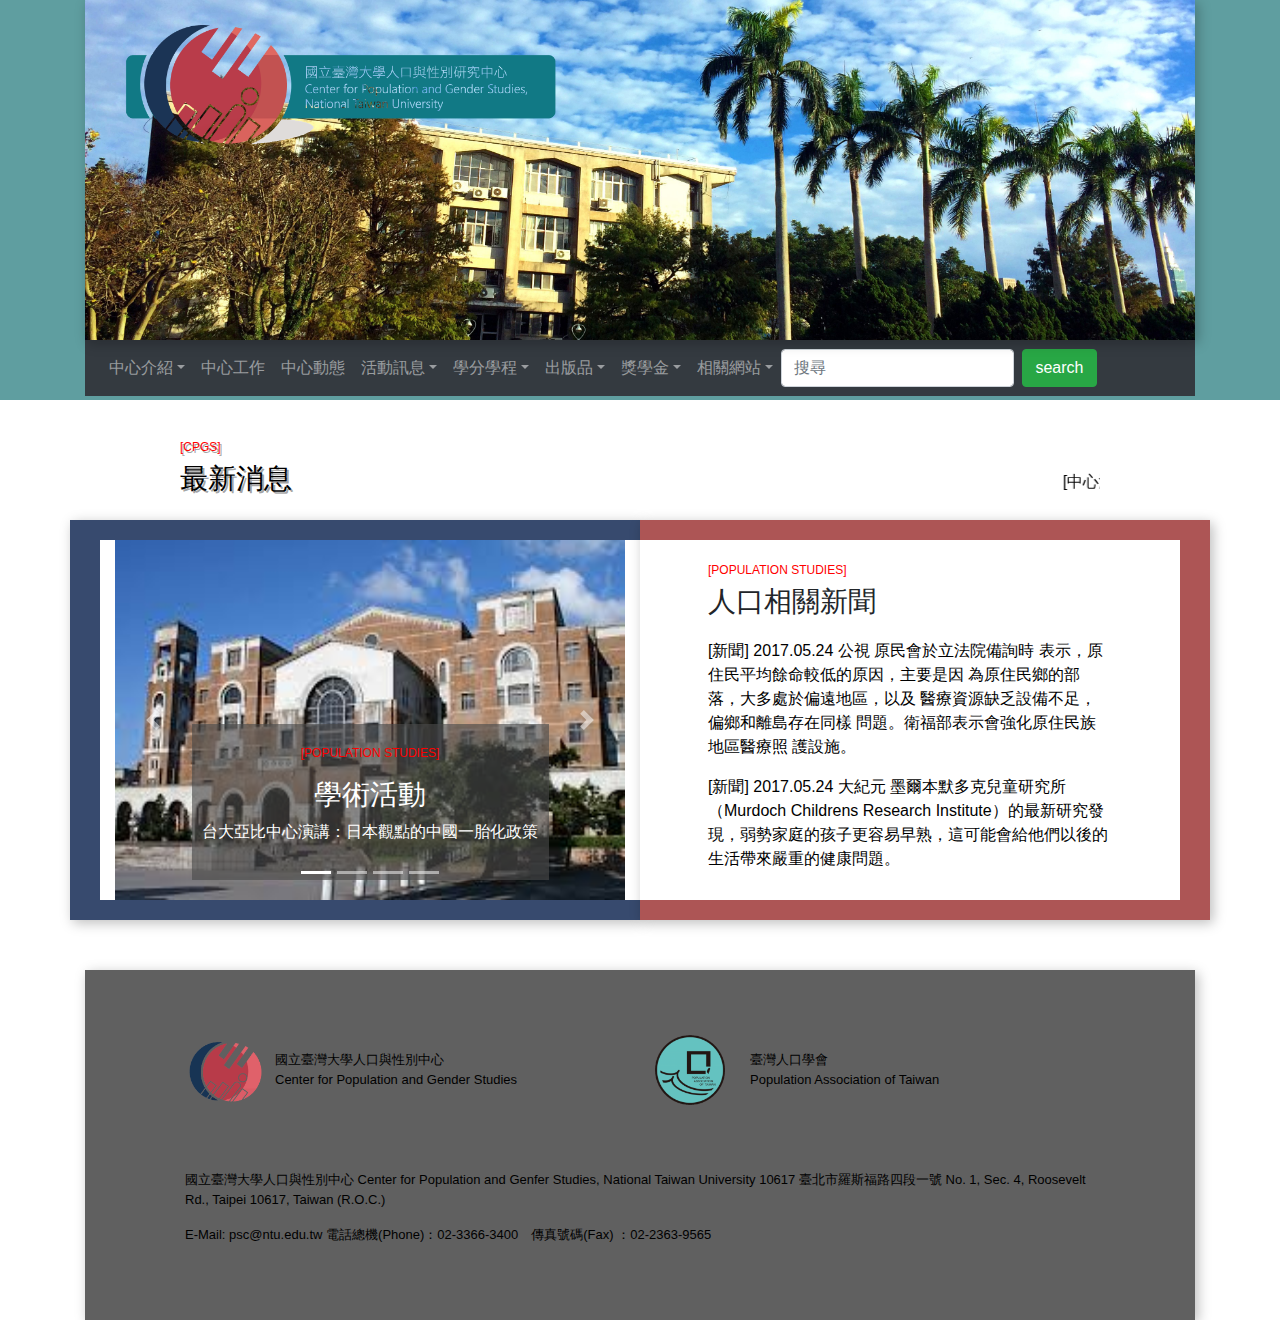
<file: index.html>
<!DOCTYPE html>
<html lang="en">

<head>
    <html lang="en">

    <title>國立台灣人性別中心</title>
    <meta charset="utf-8">
    <meta name="viewport" content="width=device-width, initial-scale=1">
    <link rel="stylesheet" href="https://maxcdn.bootstrapcdn.com/bootstrap/4.1.3/css/bootstrap.min.css">
    <link rel="stylesheet" href="./css/index.css">
    <script src="https://ajax.googleapis.com/ajax/libs/jquery/3.3.1/jquery.min.js"></script>
    <script src="https://cdnjs.cloudflare.com/ajax/libs/popper.js/1.14.3/umd/popper.min.js"></script>
    <script src="https://maxcdn.bootstrapcdn.com/bootstrap/4.1.3/js/bootstrap.min.js"></script>


</head>

<body>
    <div class="bg" style="background-color:cadetblue;height: 400px;">
        <div class="container">
            <div class="banner" style="margin-top:0; height: 340px;">
                <img src="./image/banner2.jpg" id="img1" alt="置頂照片">
                <a href=index.html>
                    <img src="./image/logo.png " id="img2" alt=" toplogo">
                </a>
            </div>
        </div>
        <div class="container" style="margin-bottom:50px;">
            <nav class="navbar navbar-expand-sm bg-dark navbar-dark">
                <!-- Links -->
                <ul class="navbar-nav">
                    <li class="nav-item dropdown">
                        <a class="nav-link dropdown-toggle" href="#" id="navbardrop" data-toggle="dropdown">中心介紹</a>
                        <div class="dropdown-menu">
                            <a class="dropdown-item" href="#">中心簡介</a>
                            <a class="dropdown-item" href="#">中心架構</a>
                            <a class="dropdown-item" href="#">中心成員</a>
                            <a class="dropdown-item" href="member.html">試擬中心成員</a>
                            <a class="dropdown-item" href="#">聯絡方式</a>

                        </div>
                    </li>
                    <li class="nav-item">
                        <a class="nav-link" href="#">中心工作</a>
                    </li>
                    <li class="nav-item">
                        <a class="nav-link" href="#">中心動態</a>
                    </li>
                    <li class="nav-item dropdown">
                        <a class="nav-link dropdown-toggle" href="#" id="navbardrop" data-toggle="dropdown">活動訊息</a>
                        <div class="dropdown-menu">
                            <a class="dropdown-item" href="#">人口與性別新聞</a>
                            <a class="dropdown-item" href="#">學術活動</a>
                        </div>
                    </li>
                    <li class="nav-item dropdown">
                        <a class="nav-link dropdown-toggle" href="#" id="navbardrop" data-toggle="dropdown">學分學程</a>
                        <div class="dropdown-menu">
                            <a class="dropdown-item" href="#">人口學分學程</a>
                            <a class="dropdown-item" href="#">婦女與性別研究學分學程</a>
                        </div>
                    </li>
                    <li class="nav-item dropdown">
                        <a class="nav-link dropdown-toggle" href="#" id="navbardrop" data-toggle="dropdown">出版品</a>
                        <div class="dropdown-menu">
                            <a class="dropdown-item" href="#">人口學刊</a>
                            <a class="dropdown-item" href="#">女學學誌</a>
                            <a class="dropdown-item" href="#">婦研縱橫</a>
                            <a class="dropdown-item" href="#">人口地圖集</a>
                            <a class="dropdown-item" href="#">台灣戰後人口普查地圖集<br>(1956-2010)</a>
                            <a class="dropdown-item" href="#">人口筆記書</a>
                            <a class="dropdown-item" href="#">電子報</a>
                        </div>
                    </li>
                    <li class="nav-item dropdown">
                        <a class="nav-link dropdown-toggle" href="#" id="navbardrop" data-toggle="dropdown">獎學金</a>
                        <div class="dropdown-menu">
                            <a class="dropdown-item" href="#">台灣大學婦女與性別研究<br>碩博士論文計畫獎助金申請辦法</a>
                            <a class="dropdown-item" href="#">歷年獲獎名單</a>
                        </div>
                    </li>
                    <li class="nav-item dropdown">
                        <a class="nav-link dropdown-toggle" href="#" id="navbardrop" data-toggle="dropdown">相關網站</a>
                        <div class="dropdown-menu">
                            <a class="dropdown-item" href="#">相關系所</a>
                            <a class="dropdown-item" href="#">政府單位</a>
                            <a class="dropdown-item" href="#">研究機構</a>
                            <a class="dropdown-item" href="#">國際組織</a>
                            <a class="dropdown-item" href="#">國際訪客資源</a>

                        </div>
                    </li>
                    <form class="form-inline" action="/action_page.php">
                        <input class="form-control mr-sm-2" type="text" placeholder="搜尋">
                        <button class="btn btn-success" type="submit">search</button>
                    </form>
                </ul>
            </nav>
        </div>
    </div>
    <div class="container" style="margin: 0 auto; height:120px;">
        <div class="row">
            <div class="col-sm-1"></div>

            <div class="col-sm-2" style=" margin-top: 40px; color: red;">
                <h6>[CPGS]</h6>
                <h3>最新消息</h3>
            </div>
            <div class="col-sm-8" style=" margin-top: 70px; ">
                <marquee onMouseOver="this.stop() " onMouseOut="this.start() " direction="left " scrollamount="5 ">
                    <a href="https://www.psc.ntu.edu.tw/tw/20181120.html ">[中心活動] 高齡化與社區發展專題演講&nbsp;&nbsp;&nbsp;&nbsp;</a>
                    <a href="https://www.psc.ntu.edu.tw/wrp_program/02course/course_new.htm ">[學程] 臺大婦女學程課表更新!&nbsp;&nbsp;&nbsp;&nbsp; </a><a href="https://www.psc.ntu.edu.tw/program/listspage.htm? ">[學程] 臺大人口學程課表更新!</a></marquee>
            </div>
            <div class="col-sm-1"></div>

        </div>
    </div>

    </div>
    <div class="container">
        <div class="row">
            <div class="col-sm-6" style=" height:400px; background-color:  rgb(55, 74, 110); box-shadow: 3px 3px 12px rgba(7, 7, 7, 0.267);   ">

                <div class="col-sm-12" style=" height:360px; background-color:  white;margin-top: 20px;margin-left: 15px; ">
                    <div class="carousel">
                        <div id="demo" class="carousel slide" data-ride="carousel">

                            <!-- Indicators -->
                            <ul class="carousel-indicators">
                                <li data-target="#demo" data-slide-to="0" class="active"></li>
                                <li data-target="#demo" data-slide-to="1"></li>
                                <li data-target="#demo" data-slide-to="2"></li>
                                <li data-target="#demo" data-slide-to="3"></li>

                            </ul>

                            <!-- The slideshow -->
                            <div class="carousel-inner">
                                <div class="carousel-item active">
                                    <img src="./image/一.jpeg" alt="news1">
                                    <div class="carousel-caption" style="background-color:rgba(75, 74, 74, 0.63);">
                                        <a href="https://www.psc.ntu.edu.tw/activity/20180410/20180410.html">
                                            <p style="font-size:12px;color:red;">[POPULATION STUDIES]</p>
                                            <h3>學術活動</h3>
                                            <p>台大亞比中心演講：日本觀點的中國一胎化政策</p>
                                        </a>
                                    </div>
                                </div>
                                <div class="carousel-item">
                                    <img src="./image/二.jpeg" alt="news2">
                                    <div class="carousel-caption" style=" background-color:rgba(75, 74, 74, 0.63);">
                                        <a href="https://www.psc.ntu.edu.tw/activity/20180521/20180521.html">
                                            <p style="font-size:12px;color:red;">[POPULATION STUDIES]</p>
                                            <h3>學術活動</h3>
                                            <p>臺大婦女研究室性平季：當代中國婦女運動攝影展</p>
                                        </a>
                                    </div>

                                </div>
                                <div class="carousel-item">
                                    <img src="./image/三.jpeg" alt="news3">
                                    <div class="carousel-caption" style=" background-color:rgba(75, 74, 74, 0.63);">
                                        <a href="https://www.psc.ntu.edu.tw/activity/20180414/20180414.html">
                                            <p style="font-size:12px;color:red;">[POPULATION STUDIES]</p>
                                            <h3>學術活動</h3>
                                            <p>亞洲酷兒比較研究工作坊</p>
                                        </a>
                                    </div>

                                </div>
                                <div class="carousel-item">
                                    <img src="./image/四.jpeg" alt="news4">
                                    <div class="carousel-caption">
                                        <a href="https://www.psc.ntu.edu.tw/activity/20180412/20180412.html">
                                            <p style="font-size:12px;color:red;">[POPULATION STUDIES]</p>
                                            <h3>學術活動</h3>
                                            <p>本中心與臺灣人口學會邀請亞洲人口學會會長Doo-Sub Kim教授來臺演講</p>
                                        </a>
                                    </div>

                                </div>
                            </div>

                            <a class="carousel-control-prev" href="#demo" data-slide="prev">
                                <span class="carousel-control-prev-icon"></span>
                            </a>
                            <a class="carousel-control-next" href="#demo" data-slide="next">
                                <span class="carousel-control-next-icon"></span>
                            </a>
                        </div>
                    </div>
                </div>
            </div>

            <div class="col-sm-6" style=" height:400px; background-color: rgb(173, 85, 85);    box-shadow: 3px 3px 12px rgba(7, 7, 7, 0.267);">

                <div class="col-sm-12" style=" height:360px; background-color:  white;margin-top: 20px;margin-left:-15px;">
                    <div class="newstitle" style="text-align: left; padding:3px;">
                        <h6 style="font-size: 12px; color:red; margin-top: 20px;margin-left: 50px;">[POPULATION STUDIES]</h6>
                        <h3 style="margin-left: 50px;">人口相關新聞</h3>
                        <div class="news " style="width:80%;text-align: left;margin-top:20px;margin-left:50px; ">
                            <a href="https://news.pts.org.tw/article/359530">
                                <p>[新聞] 2017.05.24 公視 原民會於立法院備詢時 表示，原住民平均餘命較低的原因，主要是因 為原住民鄉的部落，大多處於偏遠地區，以及 醫療資源缺乏設備不足，偏鄉和離島存在同樣 問題。衛福部表示會強化原住民族地區醫療照 護設施。</p>
                            </a>
                            <a href="https://www.epochtimes.com/b5/17/5/24/n9176965.htm">
                                <p>[新聞] 2017.05.24 大紀元 墨爾本默多克兒童研究所（Murdoch Childrens Research Institute）的最新研究發現，弱勢家庭的孩子更容易早熟，這可能會給他們以後的生活帶來嚴重的健康問題。</p>
                            </a>
                        </div>

                    </div>
                </div>

            </div>
        </div>
    </div>
    <div class="container">
        <div class="footer">
            <div class="row">
                <div class="col-sm-1"></div>

                <div class="col-sm-1">
                    <a href="https://www.psc.ntu.edu.tw/index.html?x=50&y=55 ">
                        <img src="./image/Logo2_v2-01.png " alt="logo1 " width="100px; "> </div>
                </a>
                <div class="col-sm-4">
                    <a href="https://www.psc.ntu.edu.tw/index.html?x=50&y=55 ">
                        <p>國立臺灣大學人口與性別中心<br> Center for Population and Gender Studies</p>
                    </a>
                </div>
                <div class="col-sm-1 " style="margin-top:65px;">
                    <a href="http://paotwn.gios.nsysu.edu.tw/main.php?x=32&y=56 ">
                        <img src="./image/people_logo_bl.png " alt="logo1 " width="70px; "> </div>
                </a>
                <div class="col-sm-5">
                    <a href="http://paotwn.gios.nsysu.edu.tw/main.php?x=32&y=56 ">
                        <p>臺灣人口學會 <br>Population Association of Taiwan
                        </p>
                    </a>
                </div>
            </div>
            <div class="content">
                <a href="https://map.ntu.edu.tw/ntu-eng.html?layer=build&uid=AT2010&scale=17">
                    <p>國立臺灣大學人口與性別中心 Center for Population and Genfer Studies, National Taiwan University 10617 臺北市羅斯福路四段一號 No. 1, Sec. 4, Roosevelt Rd., Taipei 10617, Taiwan (R.O.C.)
                    </p>
                </a>
                <p style="color: black; ">E-Mail: psc@ntu.edu.tw 電話總機(Phone)：02-3366-3400　傳真號碼(Fax) ：02-2363-9565</p>
            </div>
        </div>

    </div>

</body>

</html>
</file>
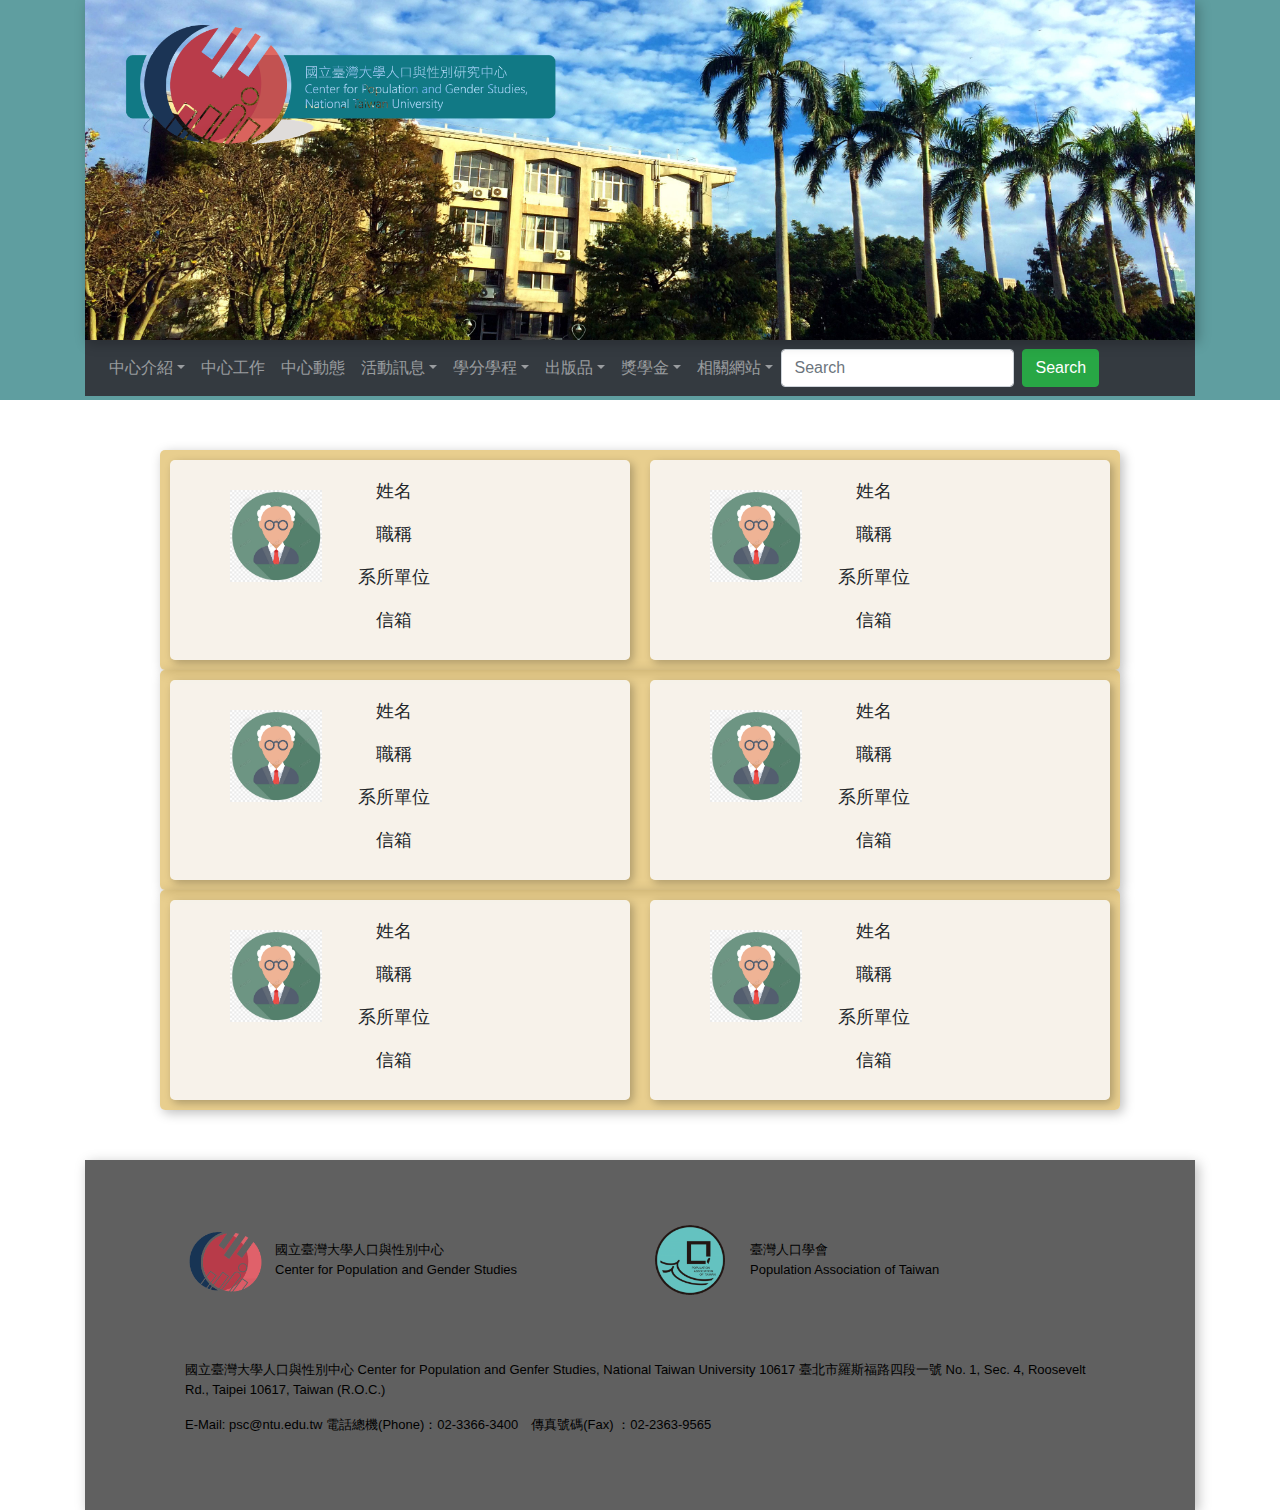
<file: member.html>
<!DOCTYPE html>
<html lang="en">

<head>
    <html lang="en">

    <title>試擬中心成員</title>
    <meta charset="utf-8">
    <meta name="viewport" content="width=device-width, initial-scale=1">
    <link rel="stylesheet" href="https://maxcdn.bootstrapcdn.com/bootstrap/4.1.3/css/bootstrap.min.css">
    <link rel="stylesheet" href="./css/member.css">
    <script src="https://ajax.googleapis.com/ajax/libs/jquery/3.3.1/jquery.min.js"></script>
    <script src="https://cdnjs.cloudflare.com/ajax/libs/popper.js/1.14.3/umd/popper.min.js"></script>
    <script src="https://maxcdn.bootstrapcdn.com/bootstrap/4.1.3/js/bootstrap.min.js"></script>


</head>

<body>
    <div class="bg">
        <div class="container">
            <div class="banner" style="margin-top:0; height: 340px;">
                <img src="./image/banner2.jpg" id="img1" alt="置頂照片">
                <a href=index.html>
                    <img src="./image/logo.png " id="img2" alt=" toplogo">
                </a>
            </div>
        </div>
        <div class="container" style="margin-bottom:40px;">
            <nav class="navbar navbar-expand-sm bg-dark navbar-dark">
                <!-- Links -->
                <ul class="navbar-nav">
                    <li class="nav-item dropdown">
                        <a class="nav-link dropdown-toggle" href="#" id="navbardrop" data-toggle="dropdown">中心介紹</a>
                        <div class="dropdown-menu">
                            <a class="dropdown-item" href="#">中心簡介</a>
                            <a class="dropdown-item" href="#">中心架構</a>
                            <a class="dropdown-item" href="#">中心成員</a>
                            <a class="dropdown-item" href="member.html">試擬中心成員</a>
                            <a class="dropdown-item" href="#">聯絡方式</a>

                        </div>
                    </li>
                    <li class="nav-item">
                        <a class="nav-link" href="#">中心工作</a>
                    </li>
                    <li class="nav-item">
                        <a class="nav-link" href="#">中心動態</a>
                    </li>
                    <li class="nav-item dropdown">
                        <a class="nav-link dropdown-toggle" href="#" id="navbardrop" data-toggle="dropdown">活動訊息</a>
                        <div class="dropdown-menu">
                            <a class="dropdown-item" href="#">人口與性別新聞</a>
                            <a class="dropdown-item" href="#">學術活動</a>
                        </div>
                    </li>
                    <li class="nav-item dropdown">
                        <a class="nav-link dropdown-toggle" href="#" id="navbardrop" data-toggle="dropdown">學分學程</a>
                        <div class="dropdown-menu">
                            <a class="dropdown-item" href="#">人口學分學程</a>
                            <a class="dropdown-item" href="#">婦女與性別研究學分學程</a>
                        </div>
                    </li>
                    <li class="nav-item dropdown">
                        <a class="nav-link dropdown-toggle" href="#" id="navbardrop" data-toggle="dropdown">出版品</a>
                        <div class="dropdown-menu">
                            <a class="dropdown-item" href="#">人口學刊</a>
                            <a class="dropdown-item" href="#">女學學誌</a>
                            <a class="dropdown-item" href="#">婦研縱橫</a>
                            <a class="dropdown-item" href="#">人口地圖集</a>
                            <a class="dropdown-item" href="#">台灣戰後人口普查地圖集<br>(1956-2010)</a>
                            <a class="dropdown-item" href="#">人口筆記書</a>
                            <a class="dropdown-item" href="#">電子報</a>
                        </div>
                    </li>
                    <li class="nav-item dropdown">
                        <a class="nav-link dropdown-toggle" href="#" id="navbardrop" data-toggle="dropdown">獎學金</a>
                        <div class="dropdown-menu">
                            <a class="dropdown-item" href="#">台灣大學婦女與性別研究<br>碩博士論文計畫獎助金申請辦法</a>
                            <a class="dropdown-item" href="#">歷年獲獎名單</a>
                        </div>
                    </li>
                    <li class="nav-item dropdown">
                        <a class="nav-link dropdown-toggle" href="#" id="navbardrop" data-toggle="dropdown">相關網站</a>
                        <div class="dropdown-menu">
                            <a class="dropdown-item" href="#">相關系所</a>
                            <a class="dropdown-item" href="#">政府單位</a>
                            <a class="dropdown-item" href="#">研究機構</a>
                            <a class="dropdown-item" href="#">國際組織</a>
                            <a class="dropdown-item" href="#">國際訪客資源</a>

                        </div>
                    </li>
                    <form class="form-inline" action="/action_page.php">
                        <input class="form-control mr-sm-2" type="text" placeholder="Search">
                        <button class="btn btn-success" type="submit">Search</button>
                    </form>
                </ul>
            </nav>
        </div>
    </div>
    <div class="member">
        <div class="flex-container">
            <div class="box">
                <a href="people.html">
                    <img src="./image/people.png" alt="成員" width=20%>
                </a>
                <div class="info">
                    <p>姓名</p>
                    <p>職稱</p>
                    <p>系所單位</p>
                    <p>信箱</p>
                </div>
            </div>

            <div class="box">
                <a href="people.html">
                    <img src="./image/people.png" alt="成員" width=20%>
                </a>
                <div class="info">
                    <p>姓名</p>
                    <p>職稱</p>
                    <p>系所單位</p>
                    <p>信箱</p>
                </div>
            </div>
        </div>
        <div class="flex-container">
            <div class="box">
                <a href="people.html">
                    <img src="./image/people.png" alt="成員" width=20%>
                </a>

                <div class="info">
                    <p>姓名</p>
                    <p>職稱</p>
                    <p>系所單位</p>
                    <p>信箱</p>
                </div>
            </div>
            <div class="box">
                <a href="people.html">
                    <img src="./image/people.png" alt="成員" width=20%>
                </a>
                <div class="info">
                    <p>姓名</p>
                    <p>職稱</p>
                    <p>系所單位</p>
                    <p>信箱</p>
                </div>
            </div>
        </div>
        <div class="flex-container">
            <div class="box">
                <a href="people.html">
                    <img src="./image/people.png" alt="成員" width=20%>
                </a>
                <div class="info">
                    <p>姓名</p>
                    <p>職稱</p>
                    <p>系所單位</p>
                    <p>信箱</p>
                </div>
            </div>
            <div class="box">
                <a href="people.html">
                    <img src="./image/people.png" alt="成員" width=20%>
                </a>
                <div class="info">
                    <p>姓名</p>
                    <p>職稱</p>
                    <p>系所單位</p>
                    <p>信箱</p>
                </div>
            </div>
        </div>

    </div>
    <div class="container">
        <div class="footer">
            <div class="row">
                <div class="col-sm-1"></div>

                <div class="col-sm-1">
                    <a href="https://www.psc.ntu.edu.tw/index.html?x=50&y=55 ">
                        <img src="./image/Logo2_v2-01.png " alt="logo1 " width="100px; "> </div>
                </a>
                <div class="col-sm-4">
                    <a href="https://www.psc.ntu.edu.tw/index.html?x=50&y=55 ">
                        <p>國立臺灣大學人口與性別中心<br> Center for Population and Gender Studies</p>
                    </a>
                </div>
                <div class="col-sm-1 " style="margin-top:65px;">
                    <a href="http://paotwn.gios.nsysu.edu.tw/main.php?x=32&y=56 ">
                        <img src="./image/people_logo_bl.png " alt="logo1 " width="70px; "> </div>
                </a>
                <div class="col-sm-5">
                    <a href="http://paotwn.gios.nsysu.edu.tw/main.php?x=32&y=56 ">
                        <p>臺灣人口學會 <br>Population Association of Taiwan
                        </p>
                    </a>
                </div>
            </div>
            <div class="content">
                <a href="https://map.ntu.edu.tw/ntu-eng.html?layer=build&uid=AT2010&scale=17">
                    <p>國立臺灣大學人口與性別中心 Center for Population and Genfer Studies, National Taiwan University 10617 臺北市羅斯福路四段一號 No. 1, Sec. 4, Roosevelt Rd., Taipei 10617, Taiwan (R.O.C.)
                    </p>
                </a>
                <p style="color: black; ">E-Mail: psc@ntu.edu.tw 電話總機(Phone)：02-3366-3400　傳真號碼(Fax) ：02-2363-9565</p>
            </div>
        </div>
    </div>
</body>

</html>
</file>
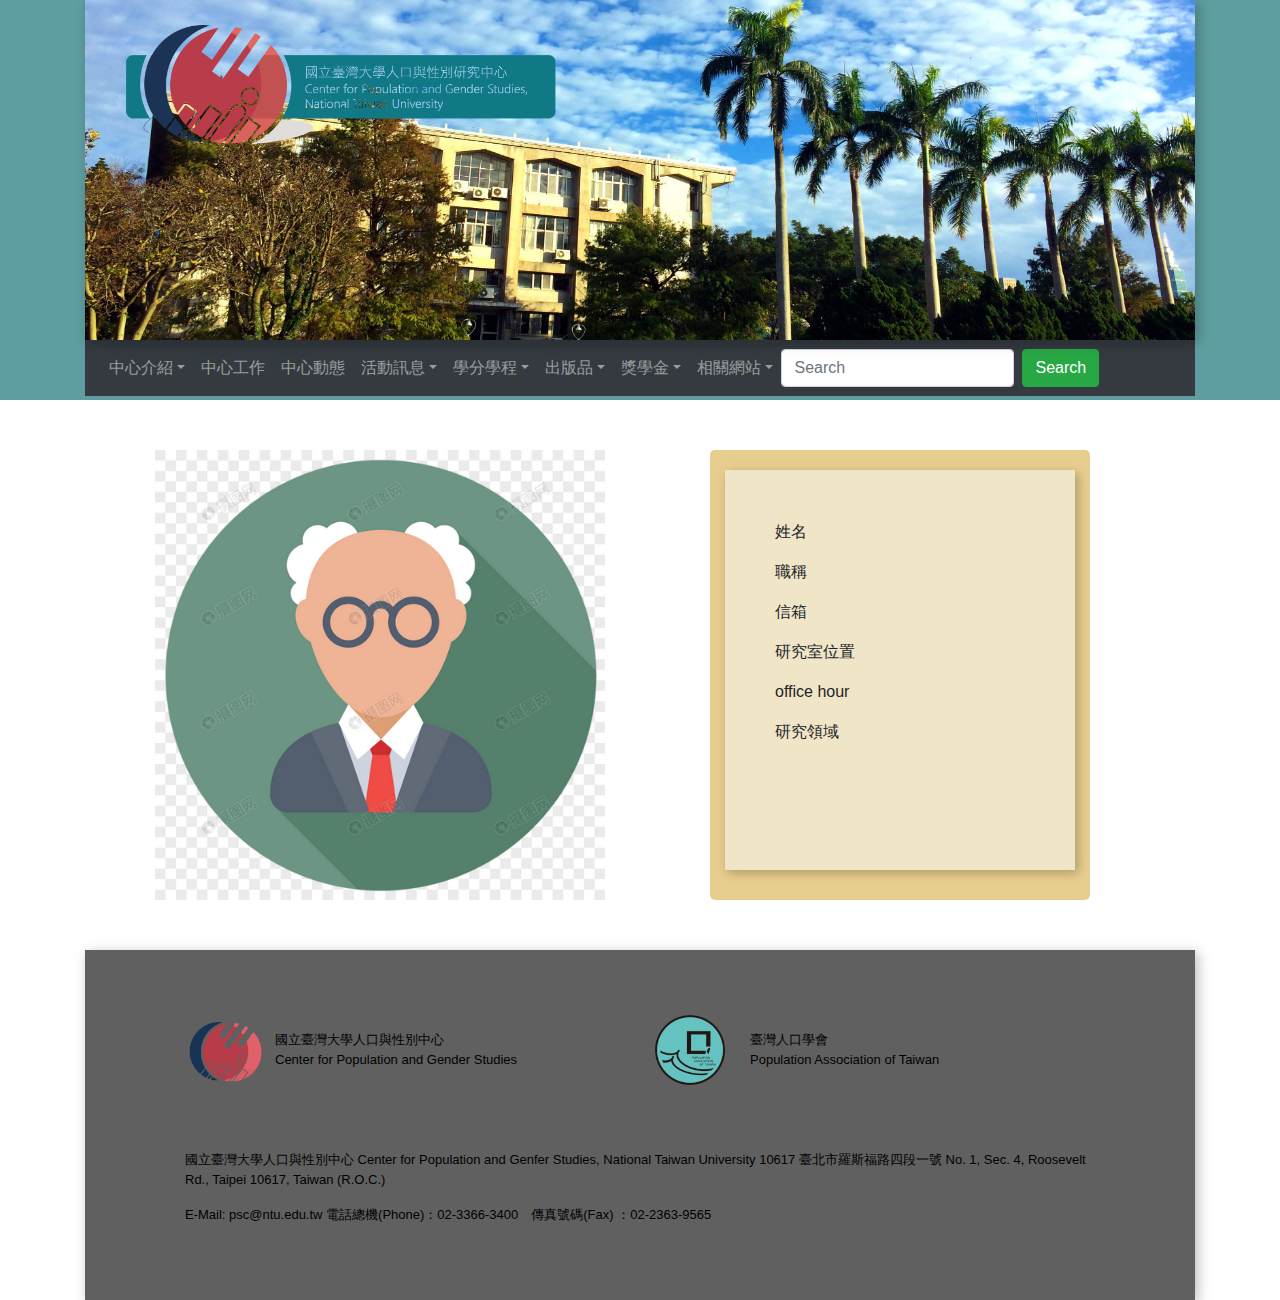
<file: people.html>
<!DOCTYPE html>
<html lang="en">

<head>
    <html lang="en">

    <title>成員資料</title>
    <meta charset="utf-8">
    <meta name="viewport" content="width=device-width, initial-scale=1">
    <link rel="stylesheet" href="https://maxcdn.bootstrapcdn.com/bootstrap/4.1.3/css/bootstrap.min.css">
    <link rel="stylesheet" href="./css/people.css">
    <script src="https://ajax.googleapis.com/ajax/libs/jquery/3.3.1/jquery.min.js"></script>
    <script src="https://cdnjs.cloudflare.com/ajax/libs/popper.js/1.14.3/umd/popper.min.js"></script>
    <script src="https://maxcdn.bootstrapcdn.com/bootstrap/4.1.3/js/bootstrap.min.js"></script>


</head>

<body>
    <div class="bg">
        <div class="container">
            <div class="banner" style="margin-top:0; height: 340px;">
                <img src="./image/banner2.jpg" id="img1" alt="置頂照片">
                <a href=index.html>
                    <img src="./image/logo.png " id="img2" alt=" toplogo">
                </a>
            </div>
        </div>
        <div class="container" style="margin-bottom:40px;">
            <nav class="navbar navbar-expand-sm bg-dark navbar-dark">
                <!-- Links -->
                <ul class="navbar-nav">
                    <li class="nav-item dropdown">
                        <a class="nav-link dropdown-toggle" href="#" id="navbardrop" data-toggle="dropdown">中心介紹</a>
                        <div class="dropdown-menu">
                            <a class="dropdown-item" href="#">中心簡介</a>
                            <a class="dropdown-item" href="#">中心架構</a>
                            <a class="dropdown-item" href="#">中心成員</a>
                            <a class="dropdown-item" href="member.html">試擬中心成員</a>
                            <a class="dropdown-item" href="#">聯絡方式</a>

                        </div>
                    </li>
                    <li class="nav-item">
                        <a class="nav-link" href="#">中心工作</a>
                    </li>
                    <li class="nav-item">
                        <a class="nav-link" href="#">中心動態</a>
                    </li>
                    <li class="nav-item dropdown">
                        <a class="nav-link dropdown-toggle" href="#" id="navbardrop" data-toggle="dropdown">活動訊息</a>
                        <div class="dropdown-menu">
                            <a class="dropdown-item" href="#">人口與性別新聞</a>
                            <a class="dropdown-item" href="#">學術活動</a>
                        </div>
                    </li>
                    <li class="nav-item dropdown">
                        <a class="nav-link dropdown-toggle" href="#" id="navbardrop" data-toggle="dropdown">學分學程</a>
                        <div class="dropdown-menu">
                            <a class="dropdown-item" href="#">人口學分學程</a>
                            <a class="dropdown-item" href="#">婦女與性別研究學分學程</a>
                        </div>
                    </li>
                    <li class="nav-item dropdown">
                        <a class="nav-link dropdown-toggle" href="#" id="navbardrop" data-toggle="dropdown">出版品</a>
                        <div class="dropdown-menu">
                            <a class="dropdown-item" href="#">人口學刊</a>
                            <a class="dropdown-item" href="#">女學學誌</a>
                            <a class="dropdown-item" href="#">婦研縱橫</a>
                            <a class="dropdown-item" href="#">人口地圖集</a>
                            <a class="dropdown-item" href="#">台灣戰後人口普查地圖集<br>(1956-2010)</a>
                            <a class="dropdown-item" href="#">人口筆記書</a>
                            <a class="dropdown-item" href="#">電子報</a>
                        </div>
                    </li>
                    <li class="nav-item dropdown">
                        <a class="nav-link dropdown-toggle" href="#" id="navbardrop" data-toggle="dropdown">獎學金</a>
                        <div class="dropdown-menu">
                            <a class="dropdown-item" href="#">台灣大學婦女與性別研究<br>碩博士論文計畫獎助金申請辦法</a>
                            <a class="dropdown-item" href="#">歷年獲獎名單</a>
                        </div>
                    </li>
                    <li class="nav-item dropdown">
                        <a class="nav-link dropdown-toggle" href="#" id="navbardrop" data-toggle="dropdown">相關網站</a>
                        <div class="dropdown-menu">
                            <a class="dropdown-item" href="#">相關系所</a>
                            <a class="dropdown-item" href="#">政府單位</a>
                            <a class="dropdown-item" href="#">研究機構</a>
                            <a class="dropdown-item" href="#">國際組織</a>
                            <a class="dropdown-item" href="#">國際訪客資源</a>

                        </div>
                    </li>
                    <form class="form-inline" action="/action_page.php">
                        <input class="form-control mr-sm-2" type="text" placeholder="Search">
                        <button class="btn btn-success" type="submit">Search</button>
                    </form>
                </ul>
            </nav>
        </div>
    </div>
    <div class="container">
        <div class="row">

            <div class="col-sm-6 " style="margin-left: 70px;margin-top: 50px;">
                <img src="./image/people.png" alt="成員" height=450em;>
            </div>

            <div class="col-sm-4" style="background-color: rgba(217, 172, 66, 0.596);height: 450px;border-radius: 5px; margin-top: 50px;">
                <div class=" col-sm-12 " style=" background-color: rgba(248, 247, 246, 0.562);padding: 50px; box-shadow: 3px 3px 10px rgba(7, 7, 7, 0.267); ">
                    <p>姓名</p>
                    <p>職稱</p>
                    <p>信箱</p>
                    <p>研究室位置</p>
                    <p>office hour</p>
                    <p>研究領域</p>
                </div>
            </div>
        </div>
    </div>

    <div class="container ">
        <div class="footer ">
            <div class="row ">
                <div class="col-sm-1 "></div>

                <div class="col-sm-1 ">
                    <a href="https://www.psc.ntu.edu.tw/index.html?x=50&y=55 ">
                        <img src="./image/Logo2_v2-01.png " alt="logo1 " width="100px; "> </div>
                </a>
                <div class="col-sm-4 ">
                    <a href="https://www.psc.ntu.edu.tw/index.html?x=50&y=55 ">
                        <p>國立臺灣大學人口與性別中心<br> Center for Population and Gender Studies</p>
                    </a>
                </div>
                <div class="col-sm-1 " style="margin-top:65px; ">
                    <a href="http://paotwn.gios.nsysu.edu.tw/main.php?x=32&y=56 ">
                        <img src="./image/people_logo_bl.png " alt="logo1 " width="70px; "> </div>
                </a>
                <div class="col-sm-5 ">
                    <a href="http://paotwn.gios.nsysu.edu.tw/main.php?x=32&y=56 ">
                        <p>臺灣人口學會 <br>Population Association of Taiwan
                        </p>
                    </a>
                </div>
            </div>
            <div class="content ">
                <a href="https://map.ntu.edu.tw/ntu-eng.html?layer=build&uid=AT2010&scale=17 ">
                    <p>國立臺灣大學人口與性別中心 Center for Population and Genfer Studies, National Taiwan University 10617 臺北市羅斯福路四段一號 No. 1, Sec. 4, Roosevelt Rd., Taipei 10617, Taiwan (R.O.C.)
                    </p>
                </a>
                <p style="color: black; ">E-Mail: psc@ntu.edu.tw 電話總機(Phone)：02-3366-3400　傳真號碼(Fax) ：02-2363-9565</p>
            </div>
        </div>
    </div>
</body>

</html>
</file>
<file: css/index.css>
.bg {
        background-color: cadetblue;
        height: 400px;
    }
    
    #img1 {
        position: absolute;
        width: 1110px;
        height: 340px;
        z-index: 1;
        box-shadow: 3px 3px 12px rgba(7, 7, 7, 0.267);
    }
    
    #img2 {
        position: absolute;
        margin-top: 20px;
        margin-left: 30px;
        width: 450px;
        z-index: 2;
    }
    
    .footer {
        height: 350px;
        margin: 0 auto;
        margin-top: 50px;
        box-sizing: border-box;
        bottom: 0;
        background-color: rgba(56, 56, 56, 0.801);
        box-shadow: 3px 3px 12px rgba(7, 7, 7, 0.267);
    }
    
    .container .col-sm-2 {
        margin-top: 40px;
        text-shadow: 0.1em 0.1em rgba(51, 51, 51, 0.452);
    }
    
    .container .col-sm-2 h6 {
        font-size: 12px;
        color: red;
    }
    
    .container .col-sm-2 h3 {
        color: black;
    }
    
    .container .col-sm-8 {
        margin-top: 10px;
    }
    
    .container .col-sm-8 a {
        color: black;
    }
    
    .container .col-sm-8 a:hover {
        text-decoration: underline;
        background-color: #fafafa;
        color: rgb(163, 163, 163);
    }
    
    .carousel-inner {
        height: 100%;
        width: 500;
    }
    
    .carousel-inner p h3 {
        text-shadow: 0.5em 0.5em #333;
    }
    
    .carousel-inner img {
        width: 100%;
        height: 360px;
    }
    
    .carousel-caption a {
        text-decoration: none;
        color: white;
    }
    
    .carousel-caption a:hover {
        text-decoration: underline;
        background-color: #fafafa;
        color: gray;
    }
    
    .news a {
        text-decoration: none;
        color: black;
    }
    
    .news a:hover {
        text-decoration: underline;
        background-color: #fafafa;
        color: gray;
    }
    
    #row2 a {
        text-decoration: none;
        color: black;
    }
    
    #row2 a:hover {
        text-decoration: underline;
        color: gray;
    }
    
    .dropdown-menu a:hover {
        color: white;
        background-color: rgba(105, 105, 105, 0.637);
        text-decoration: underline;
    }
    
    .footer .col-sm-1 {
        margin-top: 50px;
    }
    
    .footer .col-sm-4 {
        font-size: 13px;
        margin-top: 80px;
    }
    
    .footer .col-sm-4 a {
        color: black;
    }
    
    .footer .col-sm-4 a:hover {
        text-decoration: underline;
        background-color: #fafafa;
        color: rgb(179, 179, 179);
    }
    
    .footer .col-sm-5 {
        font-size: 13px;
        margin-top: 80px;
    }
    
    .footer .col-sm-5 a:hover {
        text-decoration: underline;
        background-color: #fafafa;
        color: rgb(179, 179, 179);
    }
    
    .footer .col-sm-5 a {
        color: black;
    }
    
    .content {
        margin: 0 auto;
        font-size: 13px;
        margin-left: 100px;
        margin-right: 100px;
        margin-top: 50px;
    }
    
    .content a p {
        color: black;
    }
    
    .content a:hover {
        text-decoration: underline;
        background-color: #fafafa;
        color: rgb(179, 179, 179);
    }
</file>
<file: css/member.css>
.container marquee {
    margin-top: 25px;
    height: 40px;
    width: 500px;
}

.bg {
    background-color: cadetblue;
    height: 400px;
}

#img1 {
    position: absolute;
    width: 1110px;
    height: 340px;
    z-index: 1;
    box-shadow: 3px 3px 12px rgba(7, 7, 7, 0.267);
}

#img2 {
    position: absolute;
    margin-top: 20px;
    margin-left: 30px;
    width: 450px;
    z-index: 2;
}

.member {
    margin-top: 50px;
}

.flex-container {
    display: flex;
    flex-wrap: nowrap;
    background-color: rgba(217, 172, 66, 0.596);
    width: 75%;
    margin: auto;
    border-radius: 5px;
    box-shadow: 3px 3px 12px rgba(7, 7, 7, 0.267);
}

.flex-container .box {
    background-color: rgba(248, 247, 246, 0.884);
    width: 50%;
    height: 200px;
    margin: 10px;
    text-align: center;
    font-size: 30px;
    border-radius: 5px;
    box-shadow: 3px 3px 8px rgba(7, 7, 7, 0.267);
}

.box img {
    margin-top: 1em;
    margin-left: 2em;
    float: left;
}

.info {
    margin-right: 5em;
    float: left;
    margin-left: 2em;
    margin-top: 1em;
    font-size: 60%;
    ;
}

.dropdown-menu a:hover {
    color: white;
    background-color: rgba(105, 105, 105, 0.637);
    text-decoration: underline;
}

.footer {
    height: 350px;
    margin: 0 auto;
    margin-top: 50px;
    box-sizing: border-box;
    bottom: 0;
    background-color: rgba(56, 56, 56, 0.801);
    box-shadow: 3px 3px 12px rgba(7, 7, 7, 0.267);
}

.footer .col-sm-1 {
    margin-top: 50px;
}

.footer .col-sm-4 {
    font-size: 13px;
    margin-top: 80px;
}

.footer .col-sm-4 a {
    color: black;
}

.footer .col-sm-4 a:hover {
    text-decoration: underline;
    background-color: #fafafa;
    color: rgb(179, 179, 179);
}

.footer .col-sm-5 {
    font-size: 13px;
    margin-top: 80px;
}

.footer .col-sm-5 a:hover {
    text-decoration: underline;
    background-color: #fafafa;
    color: rgb(179, 179, 179);
}

.footer .col-sm-5 a {
    color: black;
}

.content {
    margin: 0 auto;
    font-size: 13px;
    margin-left: 100px;
    margin-right: 100px;
    margin-top: 50px;
}

.content a p {
    color: black;
}

.content a:hover {
    text-decoration: underline;
    background-color: #fafafa;
    color: rgb(179, 179, 179);
}
</file>
<file: css/people.css>
.bg {
    background-color: cadetblue;
    height: 400px;
}

#img1 {
    position: absolute;
    width: 1110px;
    height: 340px;
    z-index: 1;
    box-shadow: 3px 3px 12px rgba(7, 7, 7, 0.267);
}

#img2 {
    position: absolute;
    margin-top: 20px;
    margin-left: 30px;
    width: 450px;
    z-index: 2;
}

.info {
    margin-right: 5em;
    float: left;
    margin-left: 2em;
    margin-top: 1em;
    font-size: 60%;
}

.row .col-sm-12 {
    background-color: rgba(248, 247, 246, 0.562);
    padding: 50px;
    box-shadow: 3px 3px 10px rgba(7, 7, 7, 0.267);
    height: 400px;
    margin-top: 20px;
}

.dropdown-menu a:hover {
    color: white;
    background-color: rgba(105, 105, 105, 0.637);
    text-decoration: underline;
}

.footer {
    height: 350px;
    margin: 0 auto;
    margin-top: 50px;
    box-sizing: border-box;
    bottom: 0;
    background-color: rgba(56, 56, 56, 0.801);
    box-shadow: 3px 3px 12px rgba(7, 7, 7, 0.267);
}

.footer .col-sm-1 {
    margin-top: 50px;
}

.footer .col-sm-4 {
    font-size: 13px;
    margin-top: 80px;
}

.footer .col-sm-4 a {
    color: black;
}

.footer .col-sm-4 a:hover {
    text-decoration: underline;
    background-color: #fafafa;
    color: rgb(179, 179, 179);
}

.footer .col-sm-5 {
    font-size: 13px;
    margin-top: 80px;
}

.footer .col-sm-5 a:hover {
    text-decoration: underline;
    background-color: #fafafa;
    color: rgb(179, 179, 179);
}

.footer .col-sm-5 a {
    color: black;
}

.footer .content {
    margin: 0 auto;
    font-size: 13px;
    margin-left: 100px;
    margin-right: 100px;
    margin-top: 50px;
}

.footer .content a p {
    color: black;
}

.footer .content a:hover {
    text-decoration: underline;
    background-color: #fafafa;
    color: rgb(179, 179, 179);
}
</file>
